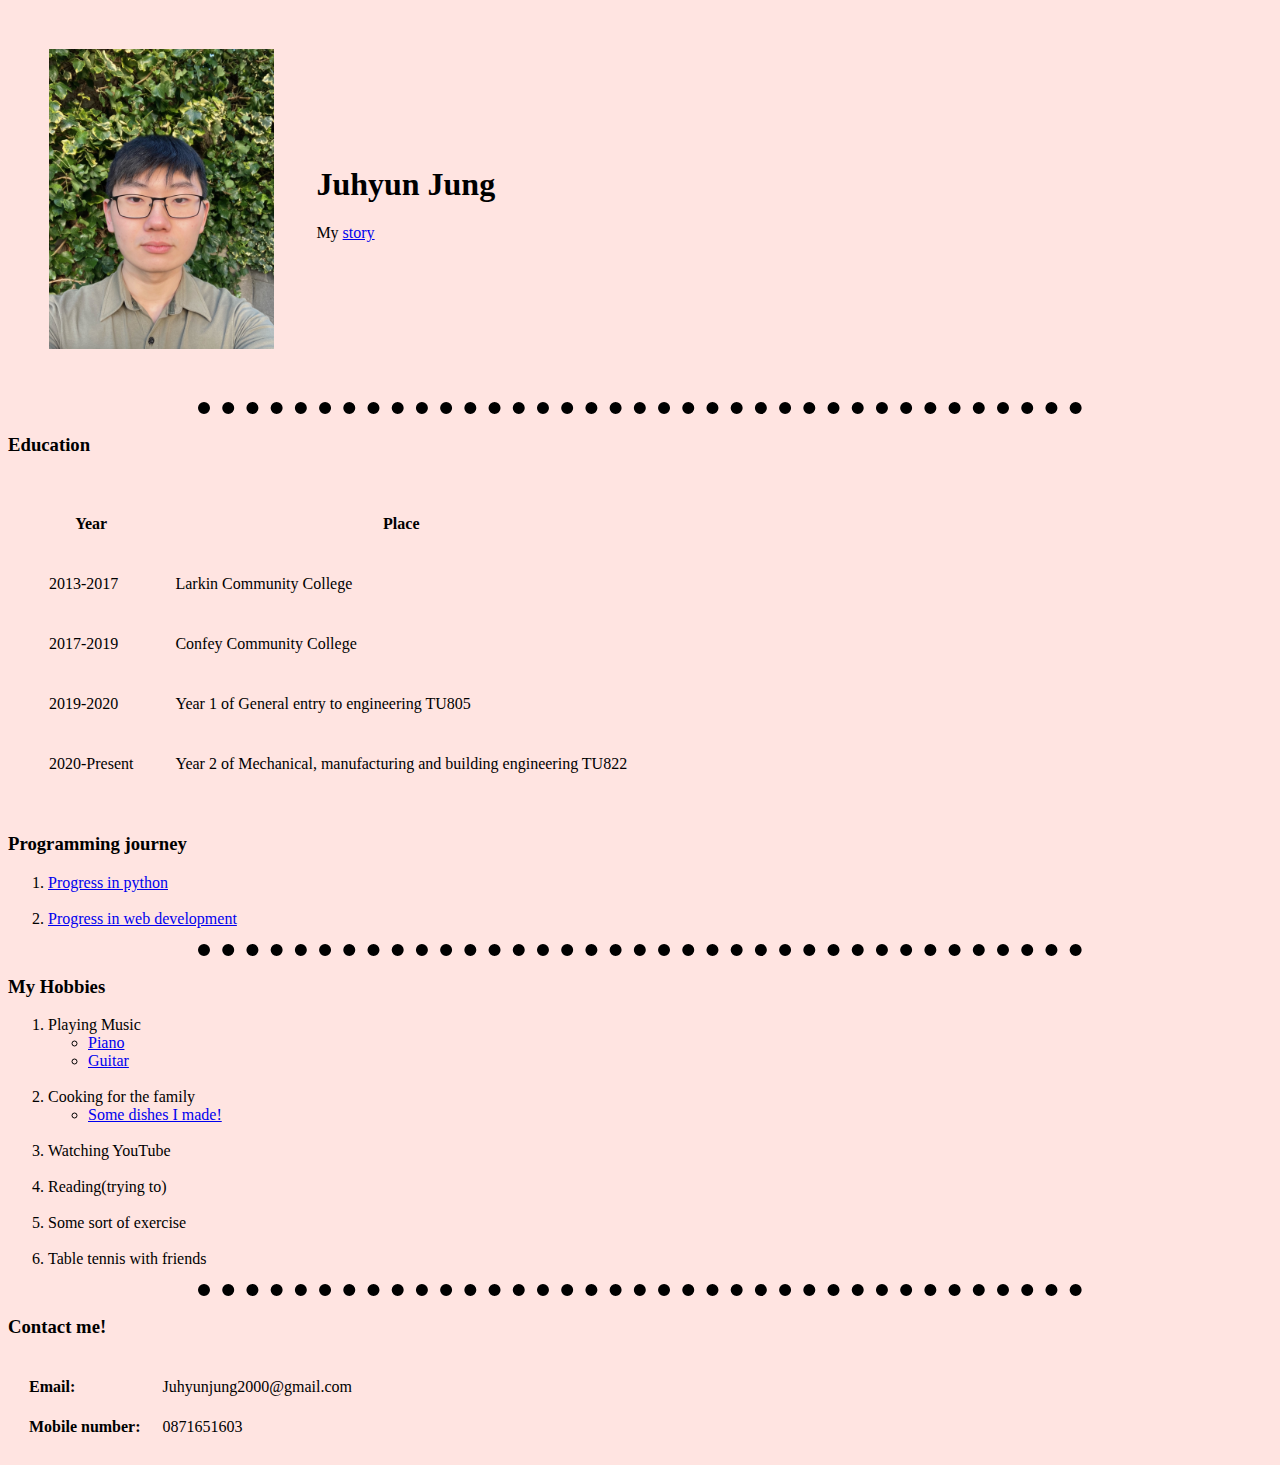
<file: index.html>
<!DOCTYPE html>
<html lang="en" dir="ltr">
  <head>
    <meta charset="utf-8">
    <title>Juhyun Jung's Personal Site</title>

    <link rel="stylesheet" href="CSS/style.css">
  </head>


  <body style="background-color: #ffe4e1;">
    <table cellspacing="40">
      <td><img src ="profile.jpeg" height="300px" alt="Picture of me" ></td>
      <td><h1>Juhyun Jung</h1>
      <p>My <a href="story.html">story</a></p></td>

    </table>
    


    <hr size="3" no shade>
    <h3><strong>Education</strong></h3>

     <table cellspacing="40">
       <th>Year</th>
       <th>Place</th>
       <tr>
         <td>2013-2017</td>
         <td>Larkin Community College</td>
       </tr>
       <tr>
         <td>2017-2019</td>
         <td>Confey Community College</td>
       </tr>
       <tr>
         <td>2019-2020</td>
         <td>Year 1 of General entry to engineering TU805</td>
     </tr>
     <tr>
       <td>2020-Present</td>
       <td>Year 2 of Mechanical, manufacturing and building engineering TU822</td>
     </tr>
     </table>

    <h3>Programming journey</h3>
    <ol>
      <li><a href="python.html">Progress in python</a></li>
      <br>
      <li><a href="webdev.html">Progress in web development</a></li>

    </ol>

    <hr size="3" no shade>


    <h3>My Hobbies</h3>
    <ol>
      <li>Playing Music</li>
       <ul>
         <li><a href="piano.html">Piano</a></li>
         <li><a href="guitar.html">Guitar</a></li>
       </ul>
       <br>
      <li>Cooking for the family<ul>


        <li><a href="cooking.html">Some dishes I made!</a></li>
      </ul>
      </li>
<br>
      <li>Watching YouTube</li>
<br>
      <li>Reading(trying to)</li>
<br>
      <li>Some sort of exercise</li>
<br>
      <li>Table tennis with friends</li>

    </ol>

    <hr size="3" no shade>
    <h3><strong>Contact me!</strong></h3>
    <table cellspacing="20px">
      <tr>
          <td><strong>Email:</strong></td>
          <td>Juhyunjung2000@gmail.com</td>
      </tr>
      <tr>
          <td><strong>Mobile number:</strong></td>
          <td>0871651603</td>
      </tr>


    </table>


  </body>
</html>
</file>
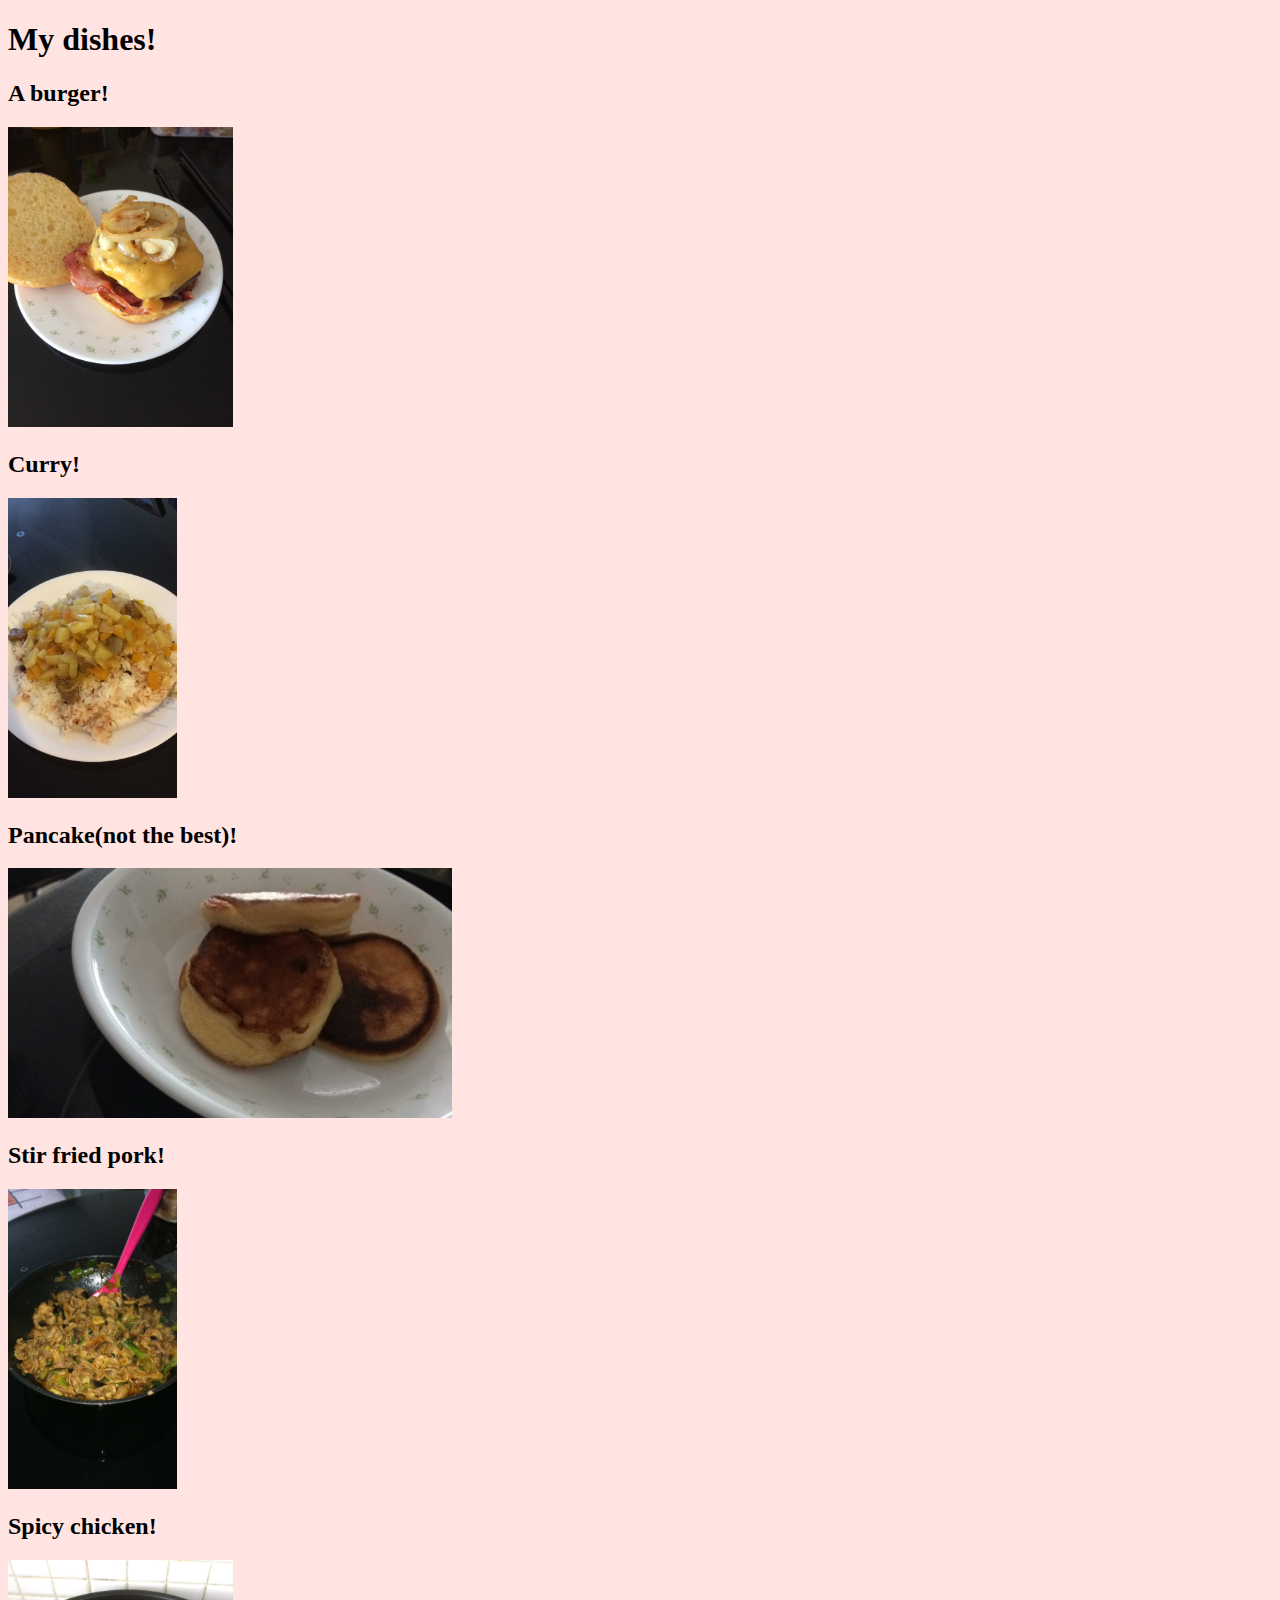
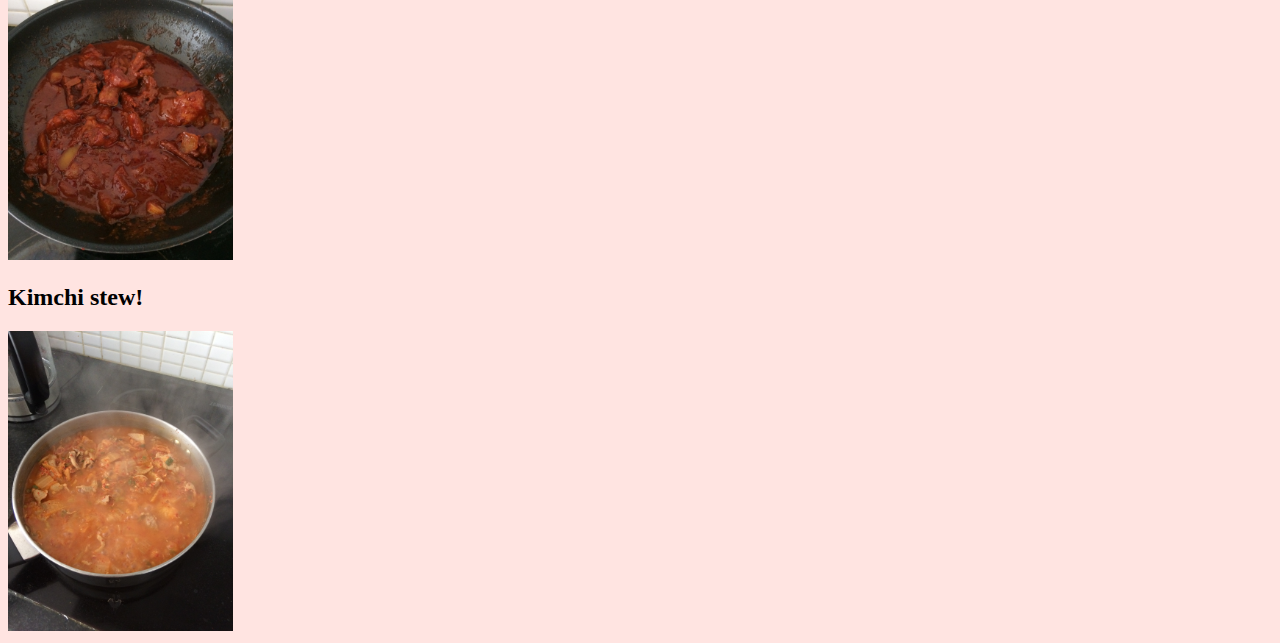
<file: cooking.html>
<!DOCTYPE html>
<html lang="en" dir="ltr">
  <head>
    <meta charset="utf-8">
    <link rel="stylesheet" href="CSS/style.css">
    <title>My dishes</title>

    <style>
  img{
      image-orientation: 90deg;

  }


    </style>

  </head>
  <body>
    <h1>My dishes!</h1>
    <h2>A burger!</h2>
    <img height="300px" src="burger.JPG" alt="Picture of burger">
    <h2>Curry!</h2>
    <img height="300px" src="curry.JPG" alt="Dish of curry">
    <h2>Pancake(not the best)!</h2>
    <img height="250px" src="pancake.JPG" alt="Nice pancakes">
    <h2>Stir fried pork!</h2>
    <img height="300px" src="pork.JPG" alt="Pork?">
    <h2>Spicy chicken!</h2>
    <img height="300px" src="spicychicken.JPG" alt="Spicy chicken">
    <h2>Kimchi stew!</h2>
    <img height="300spx" src="stew.JPG" alt="Kimchi stew">



  </body>
</html>
</file>
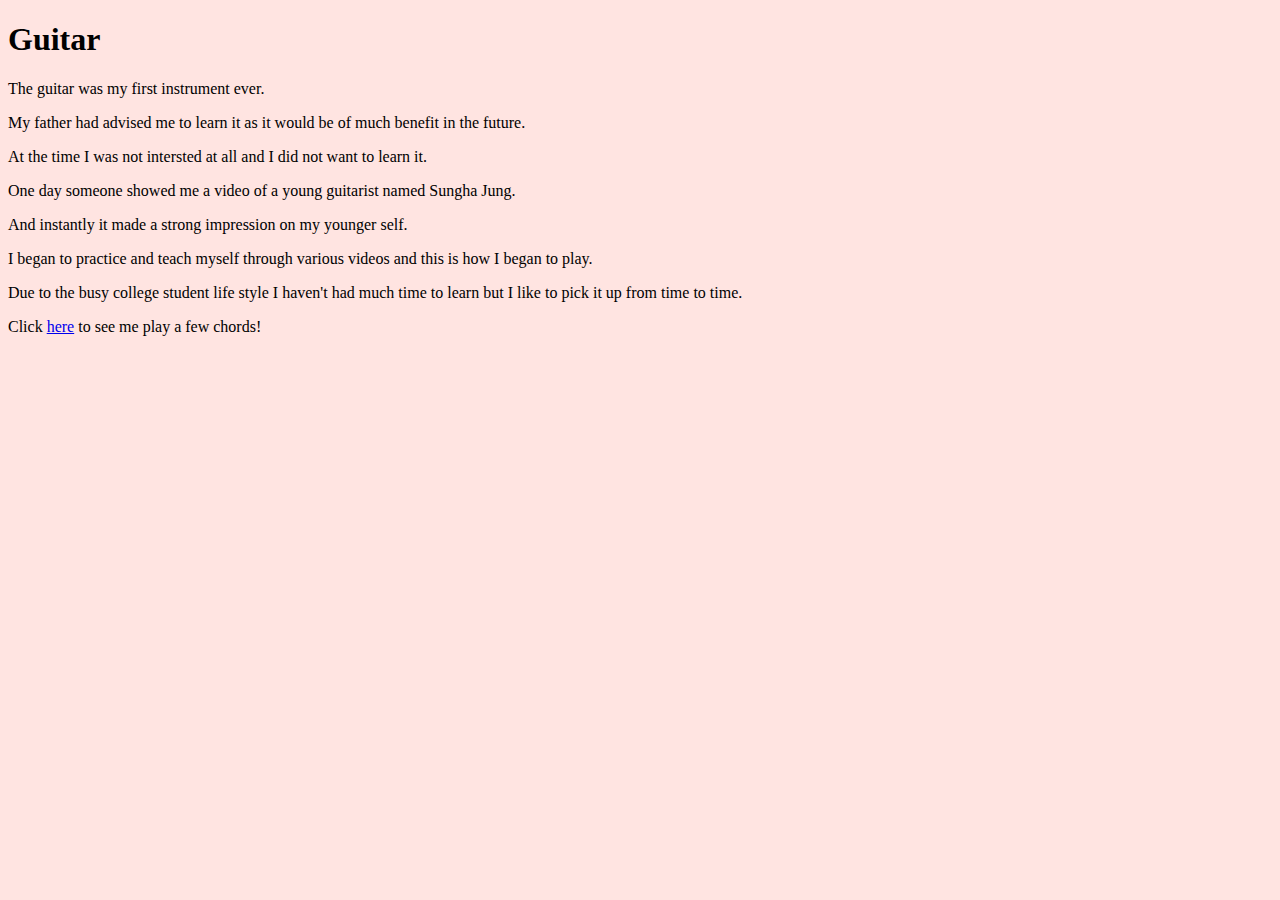
<file: guitar.html>
<!DOCTYPE html>
<html lang="en" dir="ltr">
  <head>
    <meta charset="utf-8">
    <link rel="stylesheet" href="CSS/style.css">
    <title>Guitar</title>
    <h1>Guitar</h1>
  </head>
  <body>
    <p>The guitar was my first instrument ever.</p>
    <p>My father had advised me to learn it as it would be of much benefit in the future.</p>
    <p>At the time I was not intersted at all and I did not want to learn it.</p>
    <p>One day someone showed me a video of a young guitarist named Sungha Jung.</p>
    <p>And instantly it made a strong impression on my younger self.</p>
    <p>I began to practice and teach myself through various videos and this is how I began to play.</p>
    <p>Due to the busy college student life style I haven't had much time to learn but I like to pick it up from time to time.</p>
<p>Click <a href="https://www.youtube.com/watch?v=roPpQTLUCeU">here</a> to see me play a few chords!</p>


  </body>
</html>
</file>
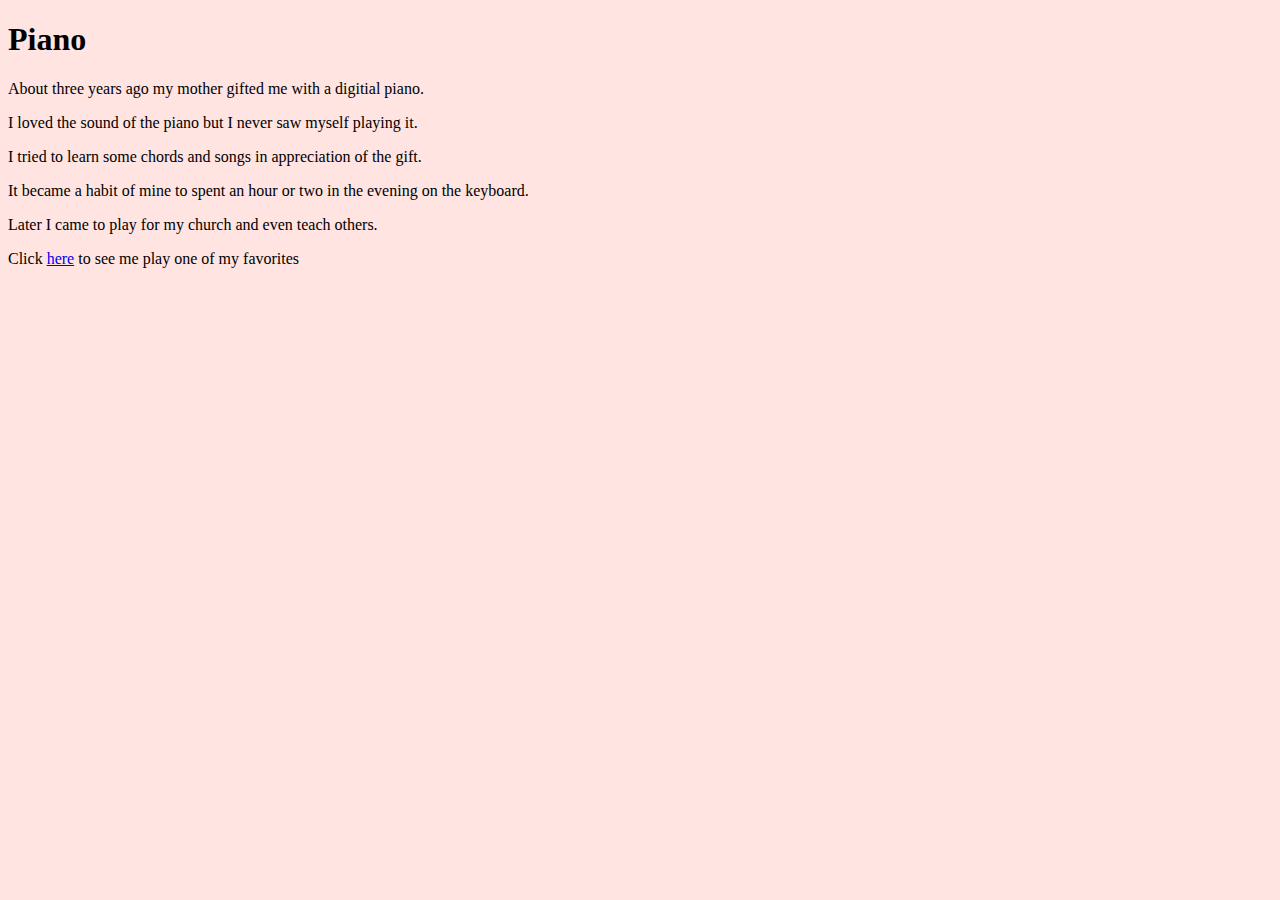
<file: piano.html>
<!DOCTYPE html>
<html lang="en" dir="ltr">
  <head>
    <meta charset="utf-8">
    <title>Piano</title>
    <link rel="stylesheet" href="CSS/style.css">
  </head>
  <body>
    <h1>Piano</h1>
    <p>About three years ago my mother gifted me with a digitial piano.</p>
    <p>I loved the sound of the piano but I never saw myself playing it.</p>
    <p>I tried to learn some chords and songs in appreciation of the gift.</p>
    <p>It became a habit of mine to spent an hour or two in the evening on the keyboard.</p>
    <p>Later I came to play for my church and even teach others.</p>
    <p>Click <a href="https://www.youtube.com/watch?v=rMbe3tz1V2A">here</a> to see me play one of my favorites</p>
  </body>
</html>
</file>
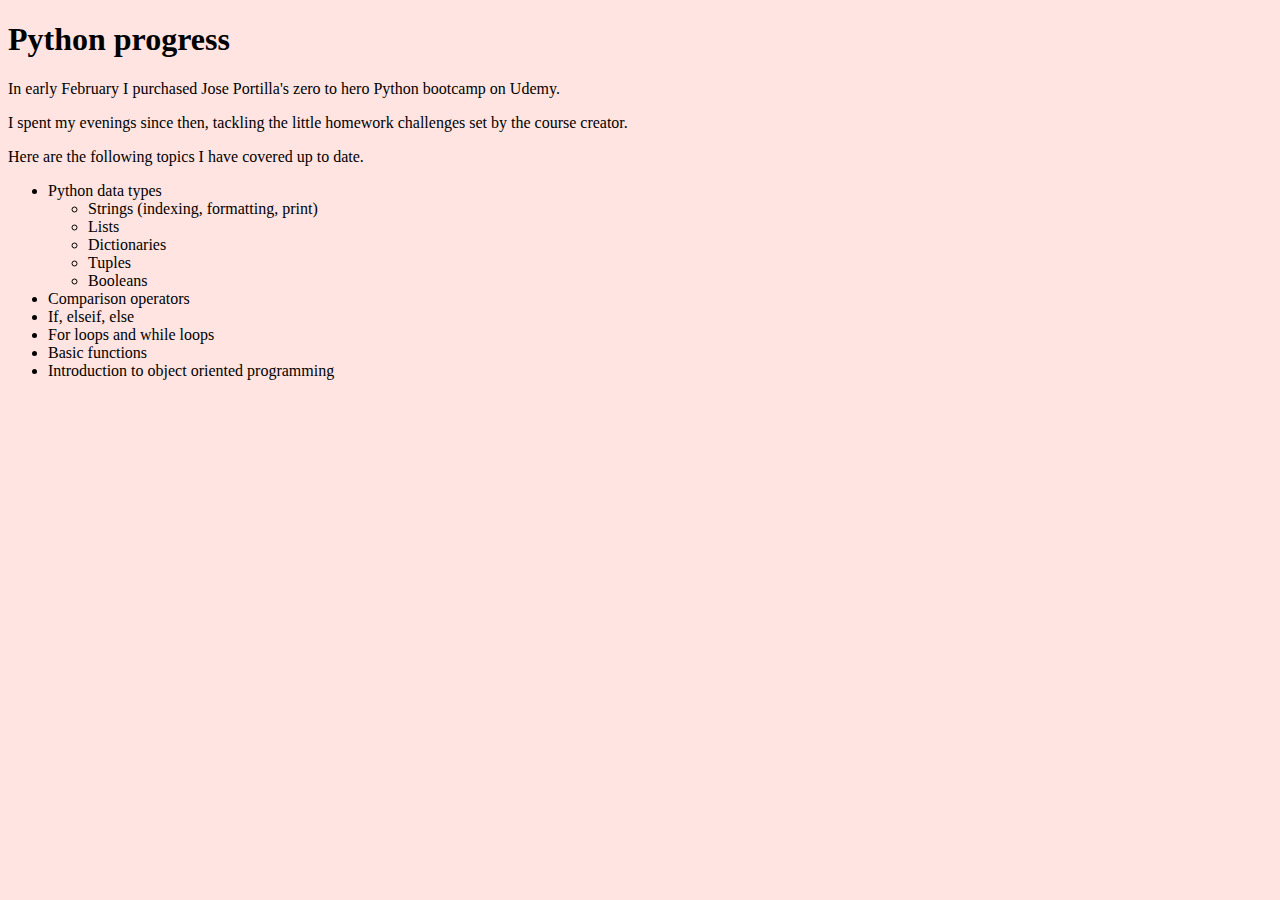
<file: python.html>
<!DOCTYPE html>
<html lang="en" dir="ltr">
  <head>
    <meta charset="utf-8">
    <link rel="stylesheet" href="CSS/style.css">
    <title>Python progress</title>
    <h1>Python progress</h1>
  </head>

  <body>
<p>In early February I purchased Jose Portilla's zero to hero Python bootcamp on Udemy.</p>
<p>I spent my evenings since then, tackling the little homework challenges set by the course creator.</p>
<p>Here are the following topics I have covered up to date.</p>
<ul>
  <li>Python data types
        <ul>
          <li>Strings (indexing, formatting, print)</li>
          <li>Lists</li>
          <li>Dictionaries</li>
          <li>Tuples</li>
          <li>Booleans</li>
        </ul>
  </li>

  <li>Comparison operators</li>
  <li>If, elseif, else</li>
  <li>For loops and while loops</li>
  <li>Basic functions</li>
  
  <li>Introduction to object oriented programming</li>
  <br><br><br>
</ul>


















  </body>
</file>
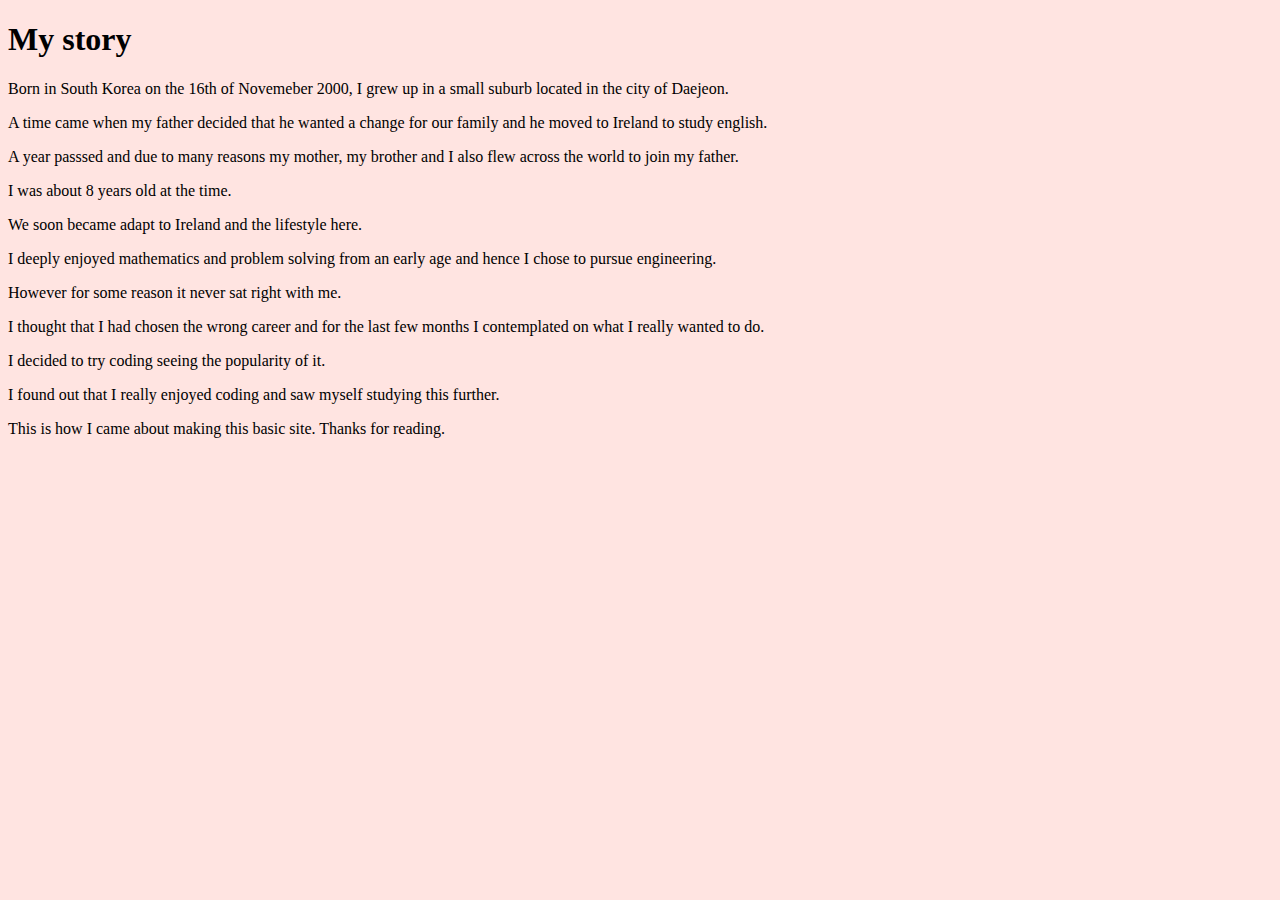
<file: story.html>
<!DOCTYPE html>
<html lang="en" dir="ltr">

<head>
  <meta charset="utf-8">
  <title>My story</title>
  <link rel="stylesheet" href="CSS/style.css">
  <h1>My story</h1>

</head>

<body style="background-color: #ffe4e1;">
  <p width="70%">Born in South Korea on the 16th of Novemeber 2000, I grew up in a small suburb located in
    the city of Daejeon.</p>

  <p>A time came when my father decided that he wanted a change for our family and he moved to
    Ireland to study english.</p>
  <p>A year passsed and due to many reasons my mother, my brother and I also flew across the world to join my father.</p>
  <p>I was about 8 years old at the time.</p>
  <p>We soon became adapt to Ireland and the lifestyle here.</p>
  <p>I deeply enjoyed mathematics and problem solving from an early age and hence I chose to pursue engineering.
  </p>
  <p>However for some reason it never sat right with me.</p>
  <p>I thought that I had chosen the wrong career and for the last few months I
    contemplated on what I really wanted to do.</p>
  <p>I decided to try coding seeing the popularity of it. </p>
  <p>I found out that I really enjoyed coding and saw myself studying this further.</p>
  <p>This is how I came about making this basic site. Thanks for reading.</p>





</body>

</html>
</file>
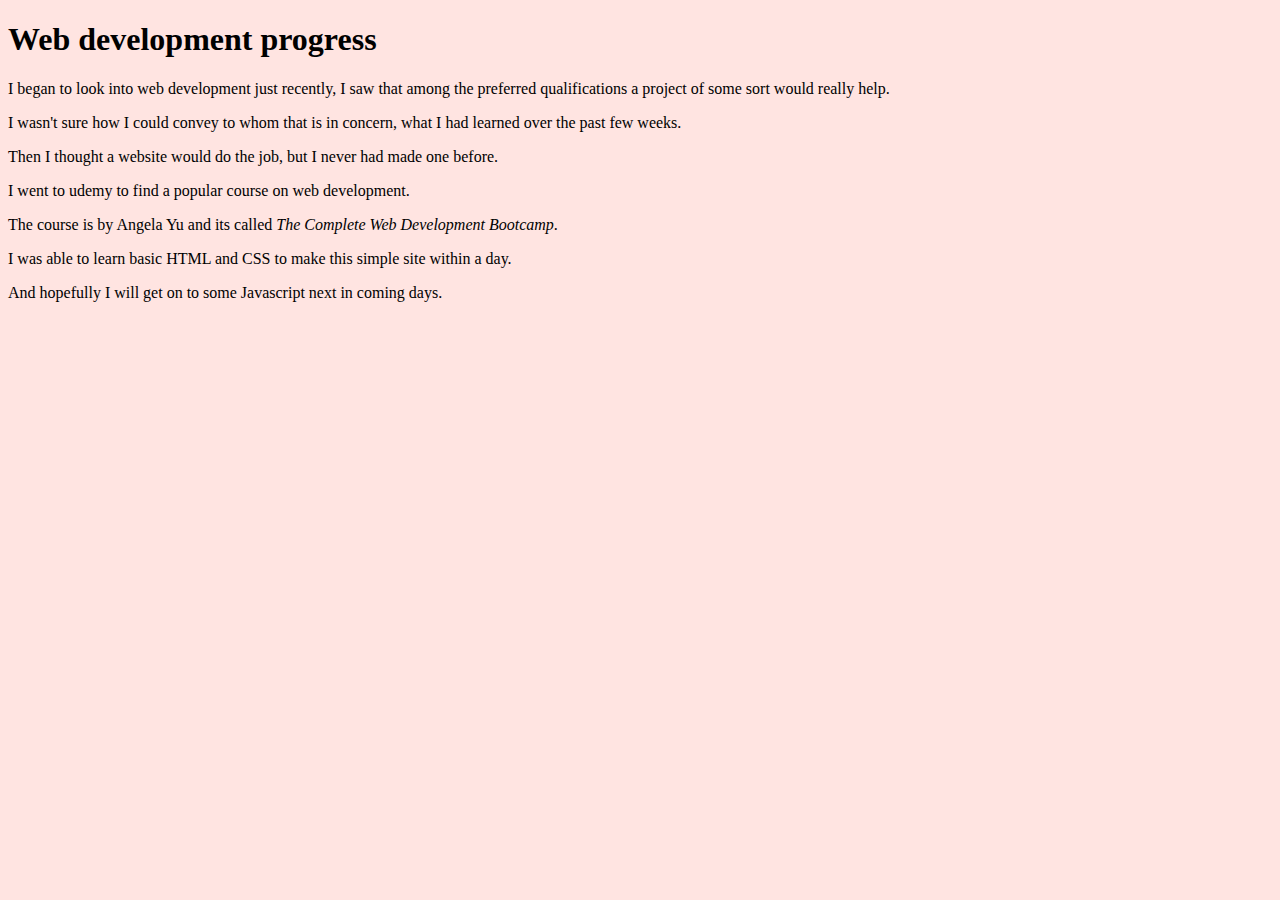
<file: webdev.html>
<!DOCTYPE html>
<html lang="en" dir="ltr">
  <head>
    <meta charset="utf-8">
      <link rel="stylesheet" href="CSS/style.css">
    <title>Web Development Journey</title>
  </head>
  <body>
    <h1>Web development progress</h1>
    <p>I began to look into web development just recently, I saw that among the preferred qualifications a project of some sort would really help.</p>
    <p>I wasn't sure how I could convey to whom that is in concern, what I had learned over the past few weeks.</p>
    <p>Then I thought a website would do the job, but I never had made one before.</p>
    <p>I went to udemy to find  a popular course on web development.</p>
    <p>The course is by Angela Yu and its called <i>The Complete Web Development Bootcamp</i>.</p>
    <p>I was able to learn basic HTML and CSS to make this simple site within a day.</p>
    <p>And hopefully I will get on to some Javascript next in coming days.</p>

  </body>
</html>
</file>
<file: CSS/style.css>
hr{
  background-color: #ffe4e1;
  border-style: dotted none none;
  border-color: black;
  border-width: 12px;
  width: 70%;
  }
h1{
     color: Black;


  }
h3{
       color: Black;


    }
body{
     background-color:#ffe4e1;


}
</file>
